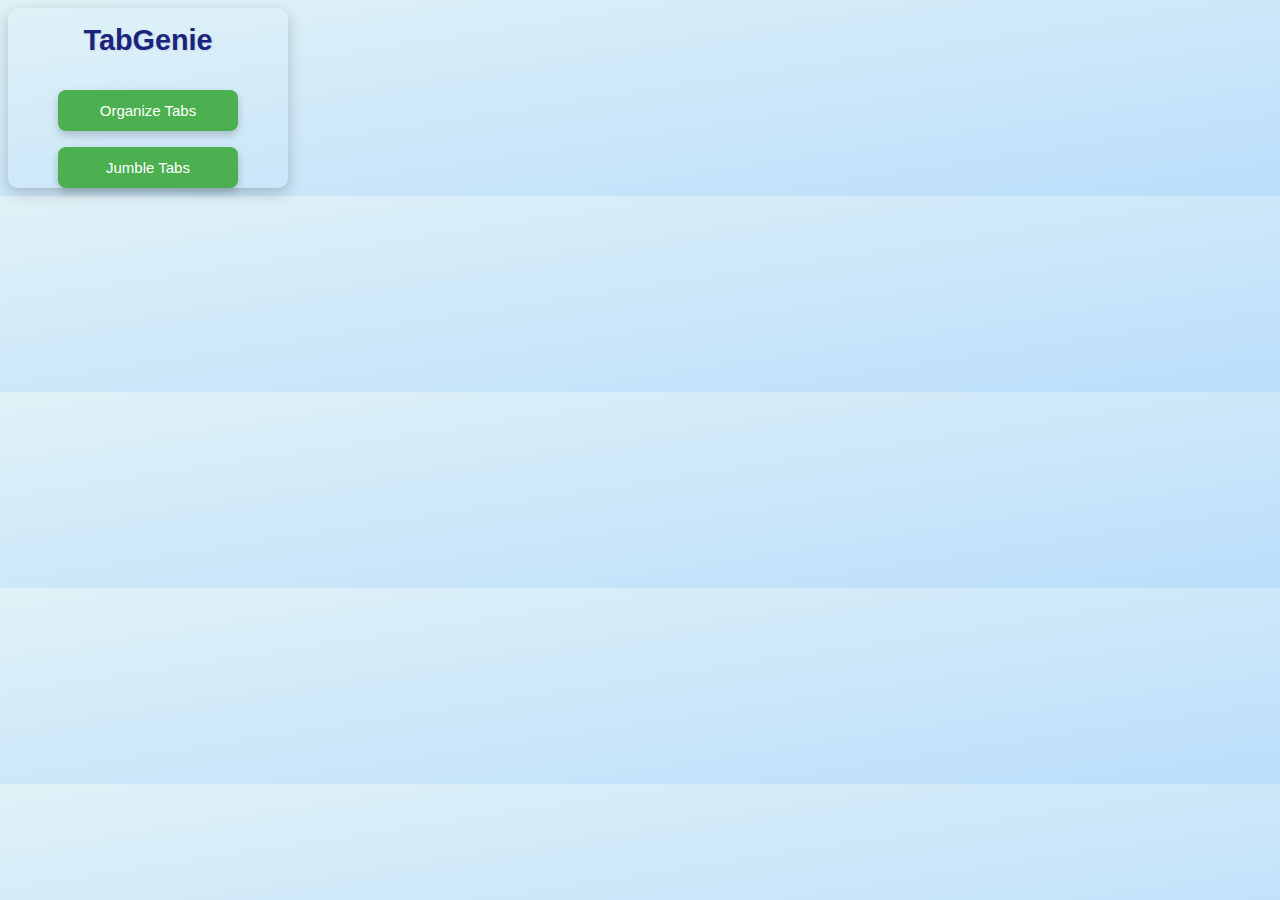
<file: wk1-extension/popup.html>
<!DOCTYPE html>
<html>
<head>
  <title>TabGenie</title>
  <style>
    body {
      width: 280px;
      height: 180px;
      display: flex;
      flex-direction: column;
      justify-content: center;
      align-items: center;
      font-family: 'Segoe UI', Tahoma, Geneva, Verdana, sans-serif;
      background: linear-gradient(to bottom right, #e0f2f7, #bbdefb); /* Light blue gradient - Light mode default */
      color: #333;
      padding: 20px;
      box-sizing: border-box;
      border-radius: 10px;
      box-shadow: 0 5px 15px rgba(0,0,0,0.2);
    }
    h2 {
      color: #1a237e;
      margin-bottom: 25px;
      font-size: 1.8em;
      text-shadow: 1px 1px 2px rgba(0,0,0,0.1);
    }
    button {
      background-color: #4CAF50; /* Green */
      border: none;
      color: white;
      padding: 12px 25px;
      text-align: center;
      text-decoration: none;
      display: inline-block;
      font-size: 15px;
      margin: 8px 0px;
      cursor: pointer;
      border-radius: 8px;
      box-shadow: 0 4px 8px 0 rgba(0,0,0,0.2);
      transition: 0.3s;
      width: 180px;
    }
    button:hover {
      background-color: #45a049;
      box-shadow: 0 8px 16px 0 rgba(0,0,0,0.2);
    }

    /* Dark mode styles */
    @media (prefers-color-scheme: dark) {
      body {
        background: linear-gradient(to bottom right, #2c3e50, #1a252f); /* Dark gradient */
        color: #f4f7f6;
      }
      h2 {
        color: #bbdefb; /* Lighter blue for dark mode title */
      }
      button {
        background-color: #34495e;
      }
      button:hover {
        background-color: #4a6c8e;
      }
    }
  </style>
</head>
<body>
  <h2>TabGenie</h2>
  <button id="organizeTabs">Organize Tabs</button>
  <button id="jumbleTabs">Jumble Tabs</button>
  <script src="popup.js"></script>
</body>
</html>
</file>
